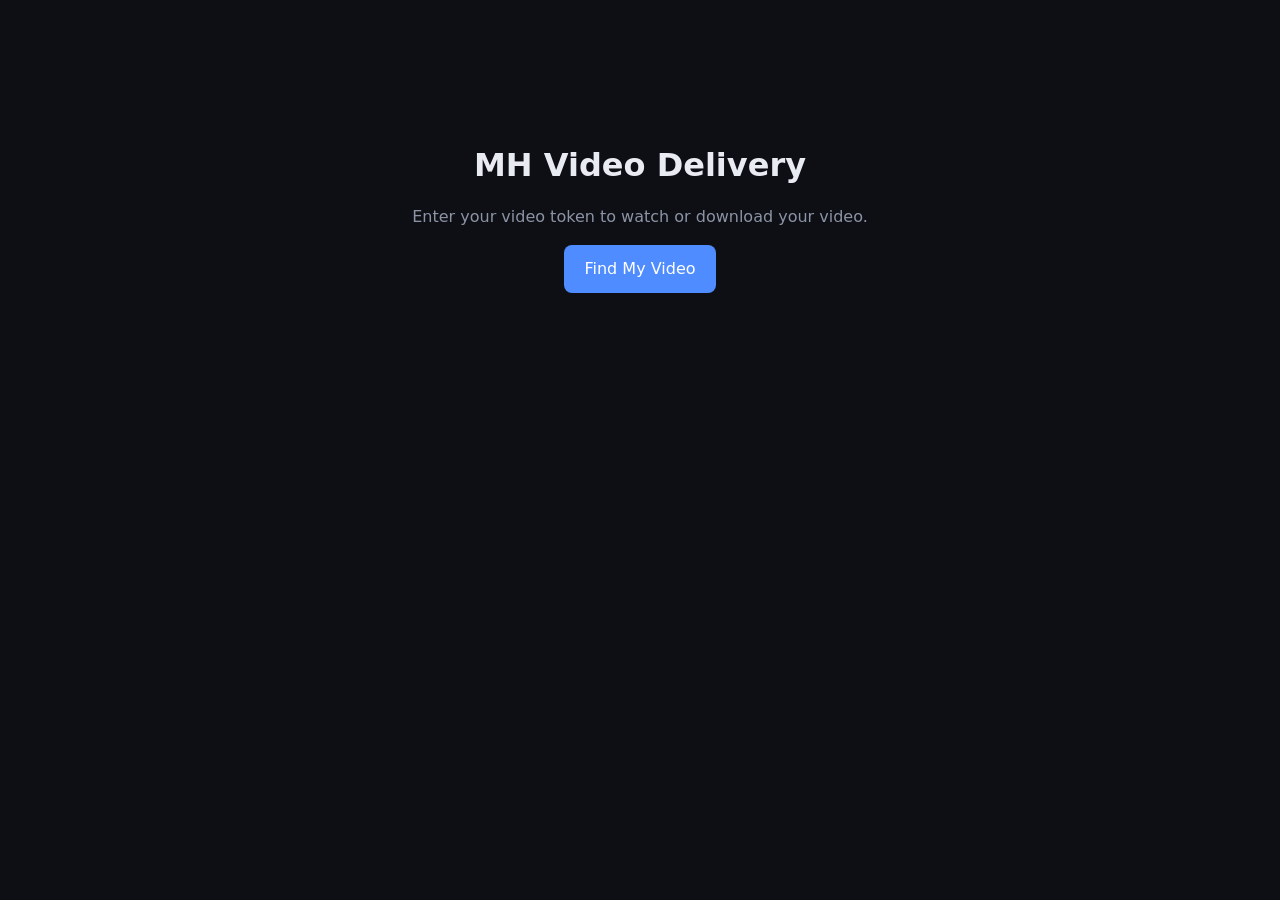
<file: index.html>
<!doctype html><html lang="en"><head><meta charset="utf-8"><meta name="viewport" content="width=device-width,initial-scale=1"><link rel="stylesheet" href="css/style.css"><title>MH Video Delivery</title></head><body><main class="wrap center">
<h1>MH Video Delivery</h1><p class="muted">Enter your video token to watch or download your video.</p>
<a class="btn" href="find.html">Find My Video</a></main></body></html>
</file>
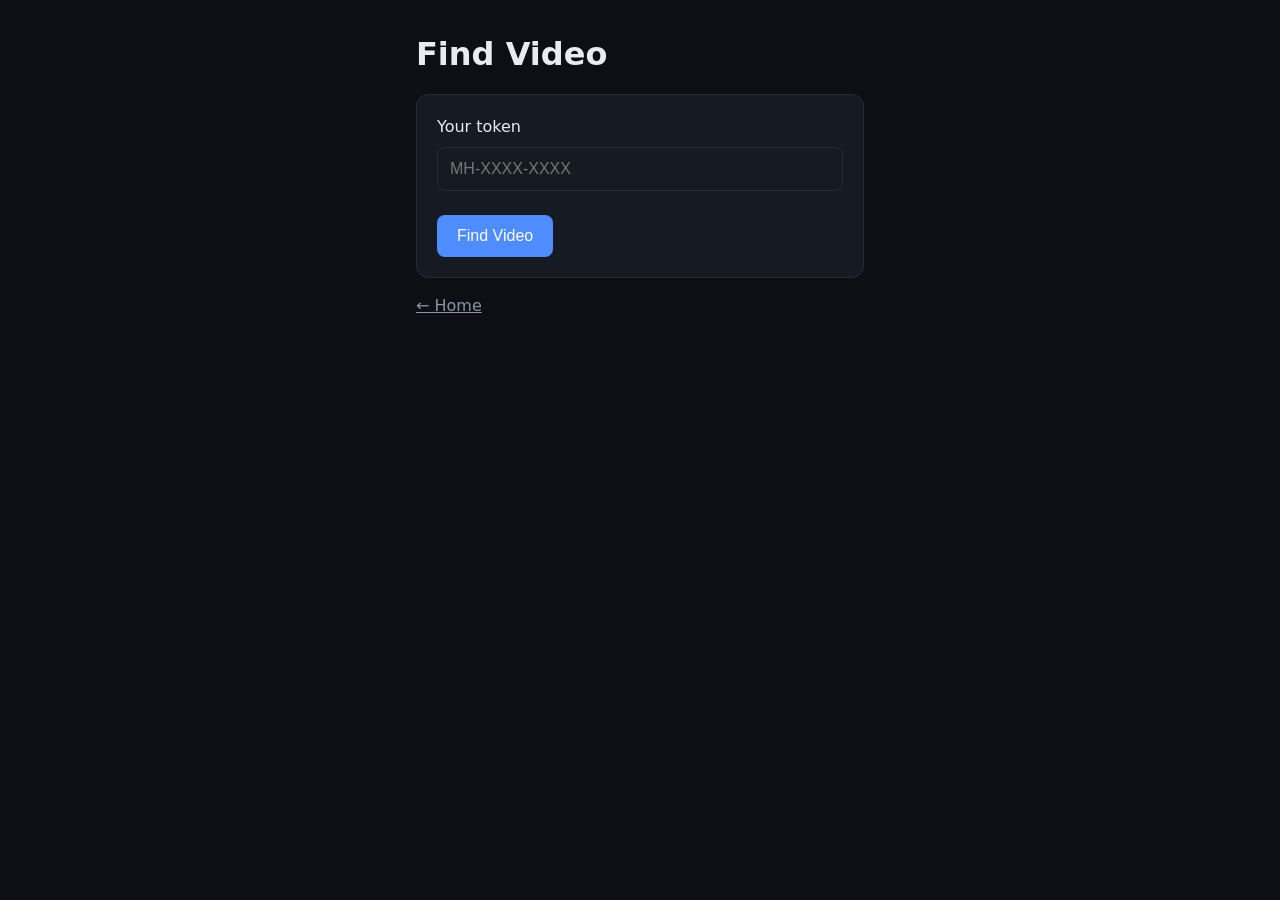
<file: find.html>
<!doctype html><html lang="en"><head><meta charset="utf-8"><meta name="viewport" content="width=device-width,initial-scale=1"><link rel="stylesheet" href="css/style.css"><title>Find Video – MH Video Delivery</title></head><body><main class="wrap" style="max-width:480px">
<h1>Find Video</h1><form id="f" class="card"><label>Your token<input id="tok" placeholder="MH-XXXX-XXXX" autocomplete="off" required></label>
<p id="err" class="error"></p><button id="go">Find Video</button></form><a class="muted" href="index.html">← Home</a></main>
<script src="js/config.js"></script><script src="js/main.js"></script><script src="js/find.js"></script></body></html>
</file>
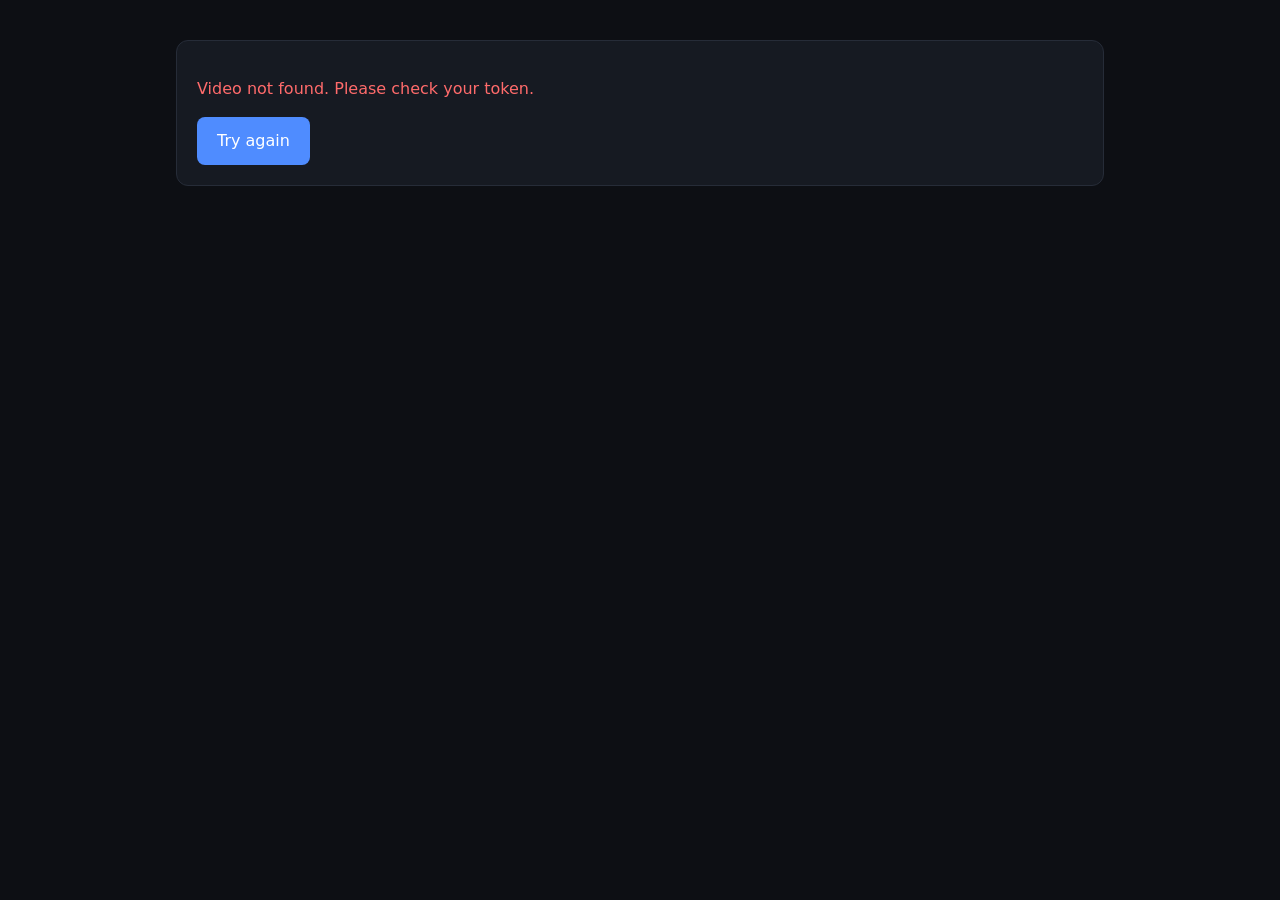
<file: video.html>
<!doctype html><html lang="en"><head><meta charset="utf-8"><meta name="viewport" content="width=device-width,initial-scale=1"><link rel="stylesheet" href="css/style.css"><title>Your Video – MH Video Delivery</title></head><body><main class="wrap"><div id="box" class="card"><p class="muted">Loading…</p></div></main>
<script src="js/config.js"></script><script src="js/main.js"></script><script src="js/video.js"></script></body></html>
</file>
<file: css/style.css>
:root{--bg:#0d0f14;--card:#161a22;--bd:#262c38;--tx:#e8ebf1;--mu:#8b93a5;--ac:#4f8cff}
*{box-sizing:border-box}body{margin:0;background:var(--bg);color:var(--tx);font:16px/1.5 system-ui,sans-serif}
.wrap{max-width:960px;margin:0 auto;padding:24px 16px}.center{text-align:center;padding-top:15vh}
h1{margin:.2em 0}.muted{color:var(--mu)}.error{color:#ff6b6b}
.btn,button{background:var(--ac);color:#fff;border:0;border-radius:8px;padding:12px 20px;font-size:1rem;cursor:pointer;text-decoration:none;display:inline-block}
.btn.sm{padding:4px 10px;font-size:.8rem;margin:2px;background:#2a3142}button:disabled{opacity:.6}
input{width:100%;background:var(--card);border:1px solid var(--bd);color:var(--tx);border-radius:8px;padding:12px;font-size:1rem;margin:8px 0}
.card{background:var(--card);border:1px solid var(--bd);border-radius:12px;padding:20px;margin:16px 0}
video{width:100%;max-height:70vh;background:#000;border-radius:10px;margin:12px 0}
.prog{height:8px;background:var(--bd);border-radius:4px;margin:12px 0}#bar{height:100%;width:0;background:var(--ac);border-radius:4px}
.tw{overflow-x:auto}table{width:100%;border-collapse:collapse;font-size:.9rem}td,th{padding:8px;border-bottom:1px solid var(--bd);text-align:left;white-space:nowrap}
#toasts{position:fixed;bottom:16px;right:16px;display:grid;gap:8px;z-index:9}.toast{background:#1f7a46;padding:10px 16px;border-radius:8px}.toast.bad{background:#a33}
code{background:var(--bg);padding:2px 8px;border-radius:6px;font-size:1.2rem}
</file>
